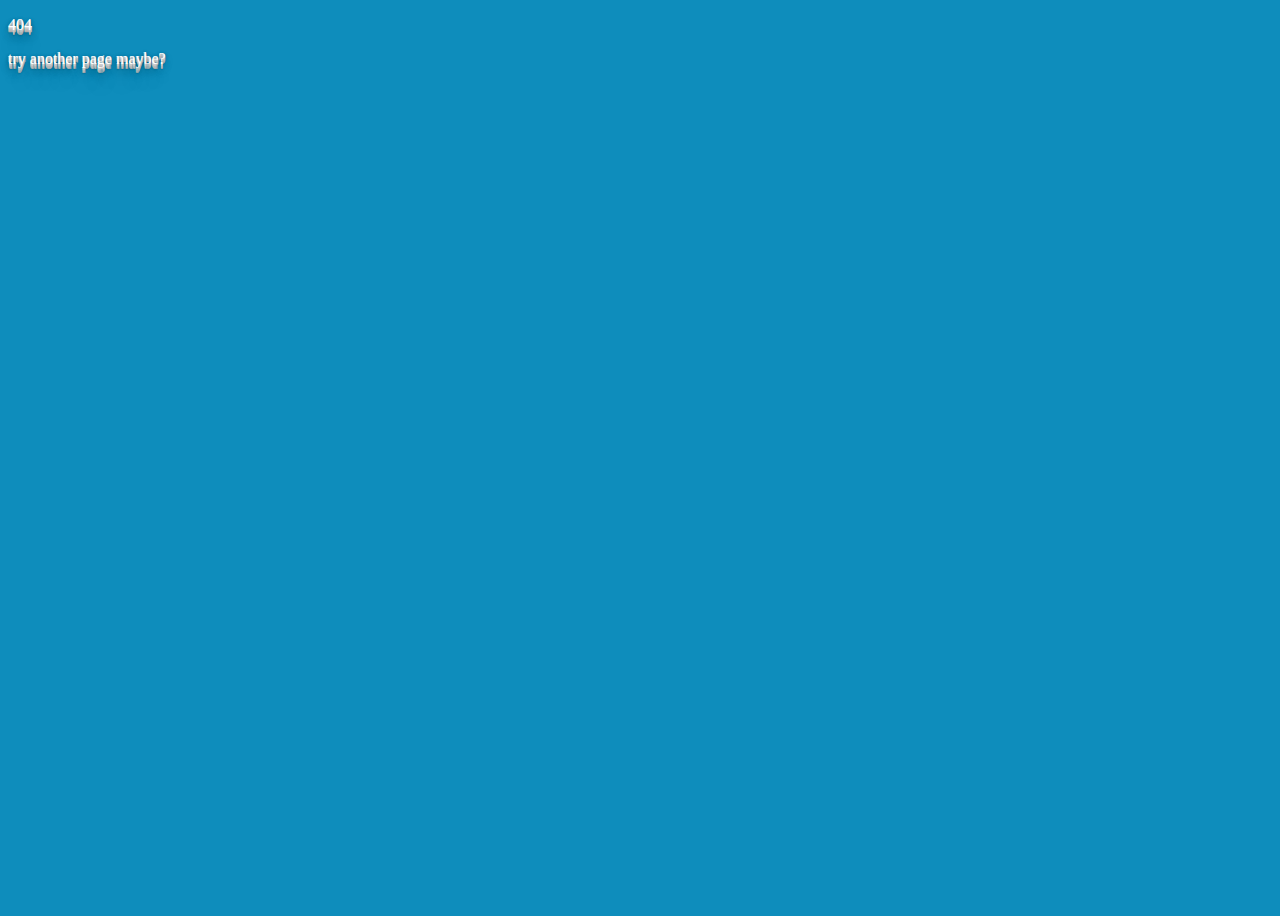
<file: log.html>
<!DOCTYPE html>
<html>

<head>
  <meta charset="utf-8">
  <meta name="viewport" content="width=device-width">
  <title>LINKIFY</title>
  <link href="style.css" rel="stylesheet" type="text/css" />
</head>

<body>
    <script
  src="https://code.jquery.com/jquery-3.2.1.js"
  integrity="sha256-DZAnKJ/6XZ9si04Hgrsxu/8s717jcIzLy3oi35EouyE="
  crossorigin="anonymous"></script>
  <script src="script.js"></script>
  <p>404</p>
  <p>try another page maybe?</p>

 
</body>

</html>
</file>
<file: style.css>
html, body {
  height: 100%;
  width: 100%;
  color: #FFFFFF;
  background: #0e8dbc;
text-shadow: 0 1px 0 #CCCCCC, 0 2px 0 #c9c9c9, 0 3px 0 #bbb, 0 4px 0 #b9b9b9, 0 5px 0 #aaa, 0 6px 1px rgba(0,0,0,.1), 0 0 5px rgba(0,0,0,.1), 0 1px 3px rgba(0,0,0,.3), 0 3px 5px rgba(0,0,0,.2), 0 5px 10px rgba(0,0,0,.25), 0 10px 10px rgba(0,0,0,.2), 0 20px 20px rgba(0,0,0,.15);
color: #FFFFFF;
background: #0e8dbc;

}
</file>
